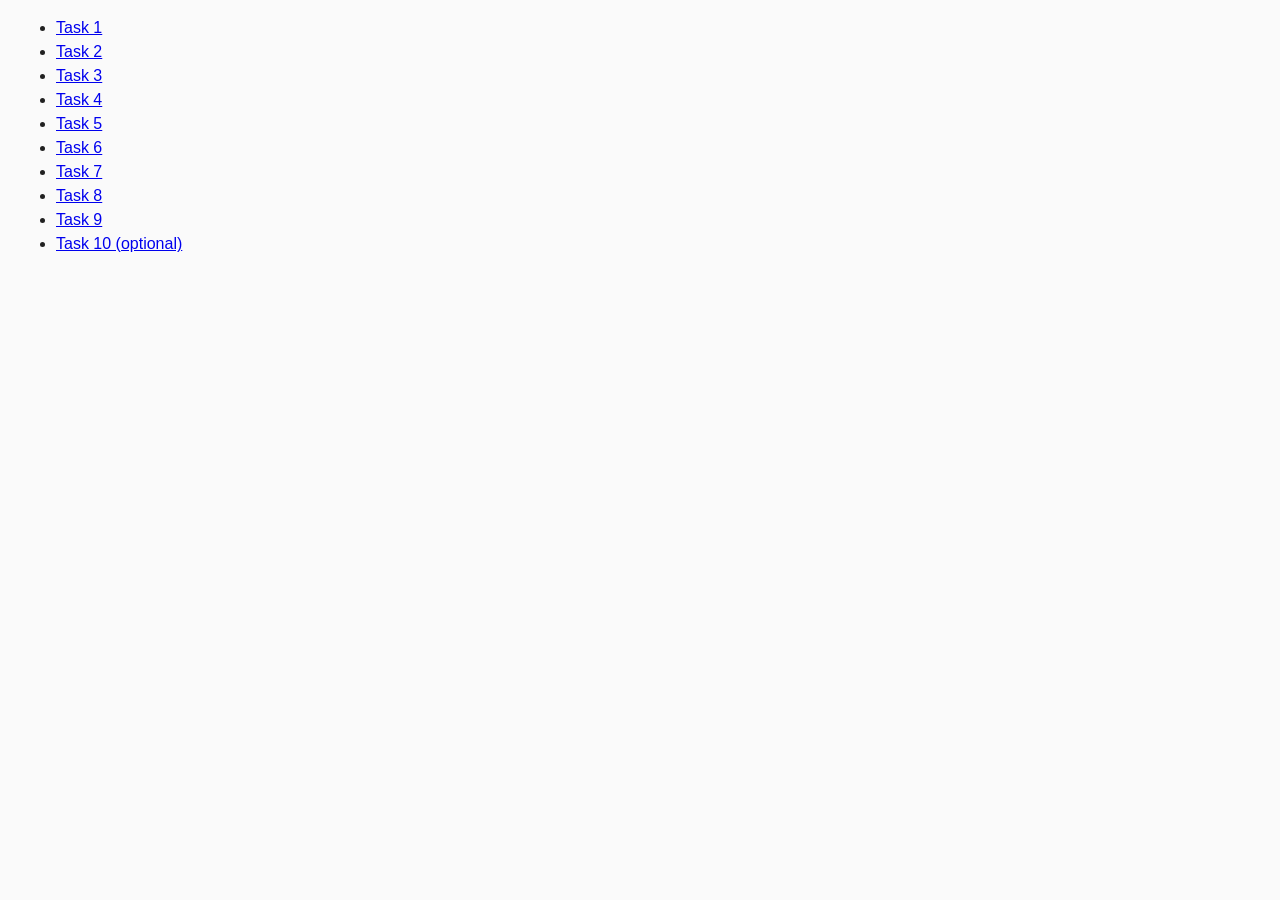
<file: index.html>
<!DOCTYPE html>
<html lang="ru">
  <head>
    <meta charset="UTF-8" />
    <meta http-equiv="X-UA-Compatible" content="IE=edge" />
    <meta name="viewport" content="width=device-width, initial-scale=1.0" />
    <title>Homework 6</title>
    <link rel="stylesheet" href="css/common.css" />
  </head>
  <body>
    <ul>
      <li><a href="task-01.html">Task 1</a></li>
      <li><a href="task-02.html">Task 2</a></li>
      <li><a href="task-03.html">Task 3</a></li>
      <li><a href="task-04.html">Task 4</a></li>
      <li><a href="task-05.html">Task 5</a></li>
      <li><a href="task-06.html">Task 6</a></li>
      <li><a href="task-07.html">Task 7</a></li>
      <li><a href="task-08.html">Task 8</a></li>
      <li><a href="task-09.html">Task 9</a></li>
      <li><a href="task-10.html">Task 10 (optional)</a></li>
    </ul>
  </body>
</html>
</file>
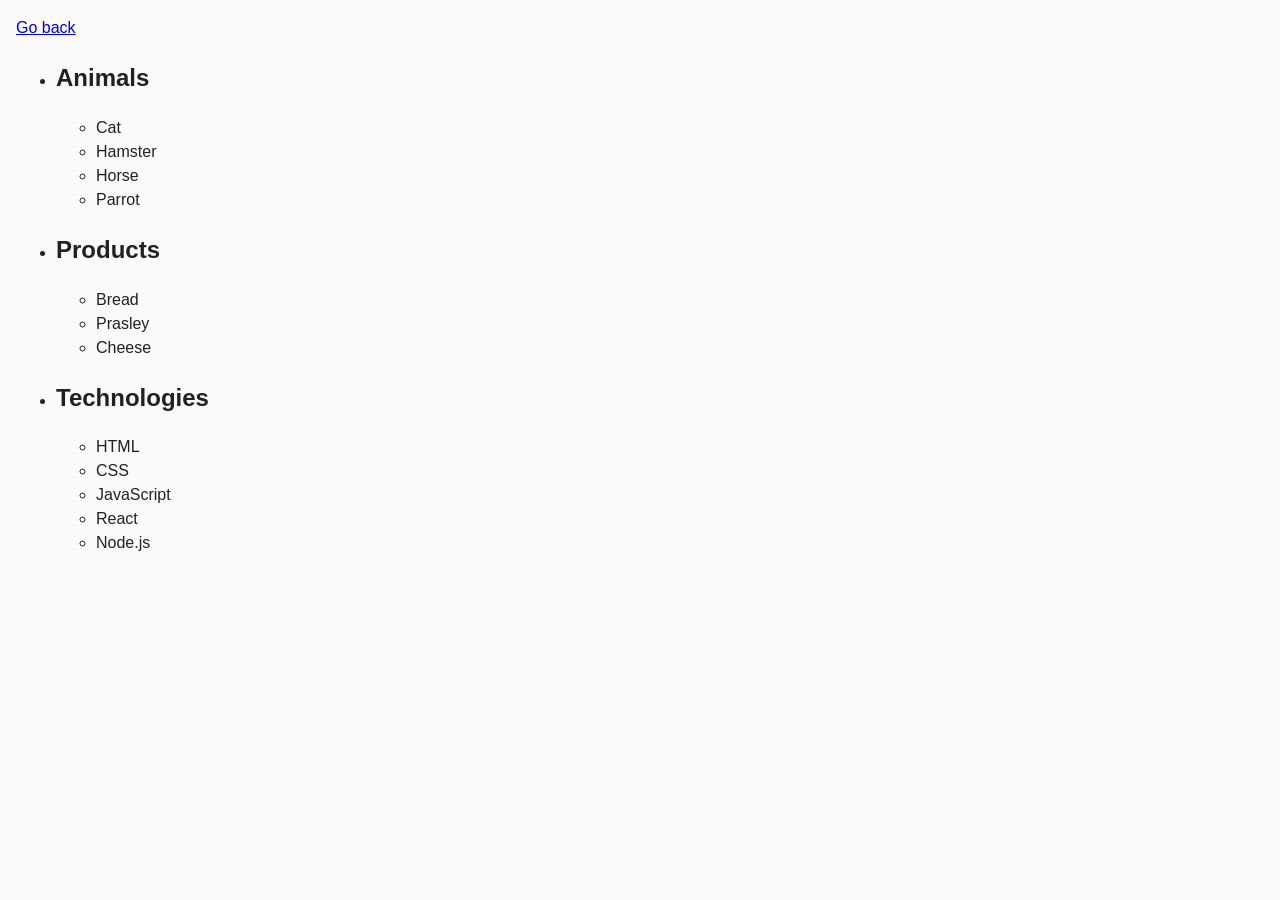
<file: task-01.html>
<!DOCTYPE html>
<html lang="ru">
  <head>
    <meta charset="UTF-8" />
    <meta http-equiv="X-UA-Compatible" content="IE=edge" />
    <meta name="viewport" content="width=device-width, initial-scale=1.0" />
    <title>Task 1</title>
    <link rel="stylesheet" href="css/common.css" />
  </head>
  <body>
    <p><a href="index.html">Go back</a></p>

    <ul id="categories">
      <li class="item">
        <h2>Animals</h2>

        <ul>
          <li>Cat</li>
          <li>Hamster</li>
          <li>Horse</li>
          <li>Parrot</li>
        </ul>
      </li>
      <li class="item">
        <h2>Products</h2>

        <ul>
          <li>Bread</li>
          <li>Prasley</li>
          <li>Cheese</li>
        </ul>
      </li>
      <li class="item">
        <h2>Technologies</h2>

        <ul>
          <li>HTML</li>
          <li>CSS</li>
          <li>JavaScript</li>
          <li>React</li>
          <li>Node.js</li>
        </ul>
      </li>
    </ul>

    <script src="js/task-01.js" type="module"></script>
  </body>
</html>
</file>
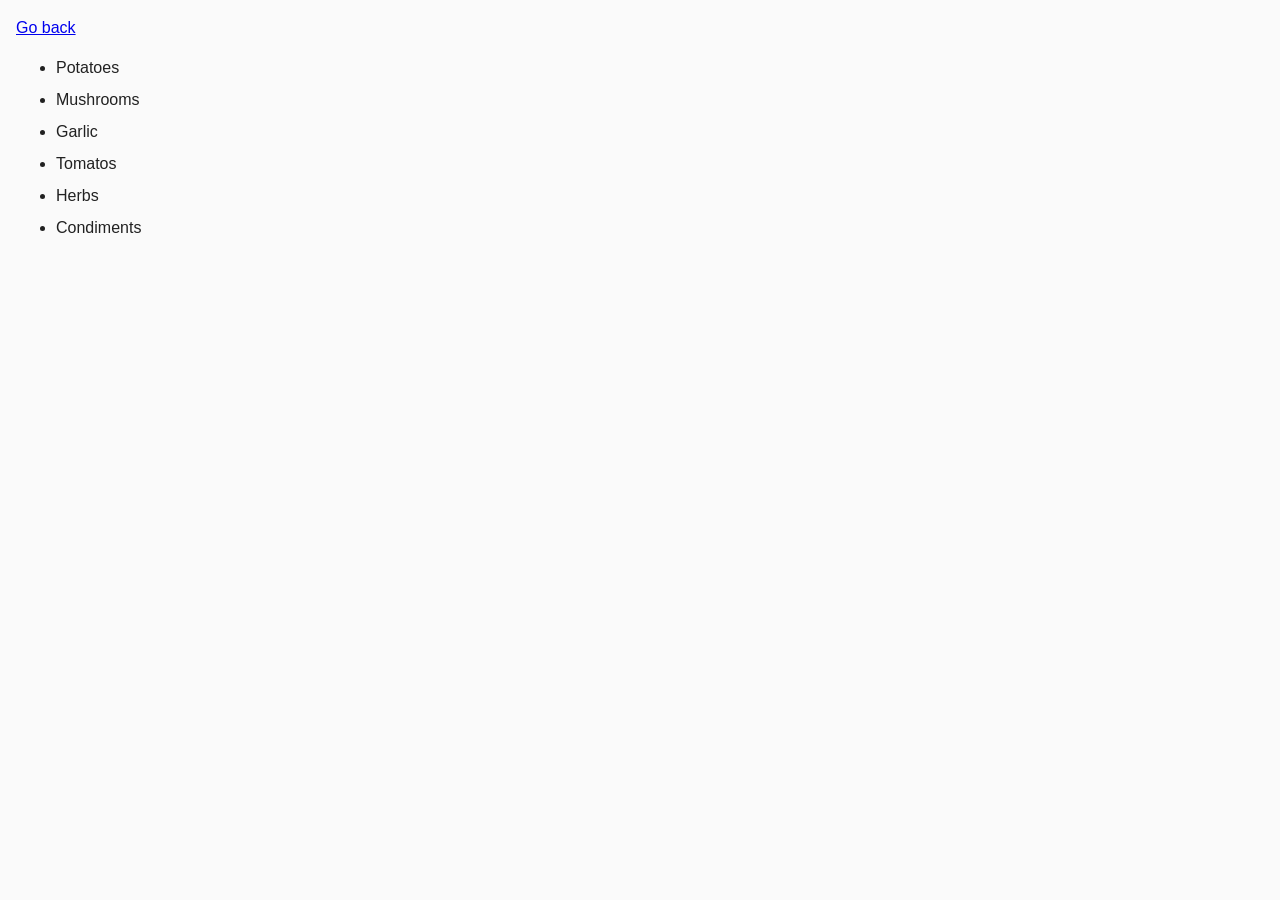
<file: task-02.html>
<!DOCTYPE html>
<html lang="ru">
  <head>
    <meta charset="UTF-8" />
    <meta http-equiv="X-UA-Compatible" content="IE=edge" />
    <meta name="viewport" content="width=device-width, initial-scale=1.0" />
    <title>Task 2</title>
    <link rel="stylesheet" href="css/common.css" />
    <style>
      .item {
        font-weight: 500;
      }

      .item:not(:last-child) {
        margin-bottom: 8px;
      }
    </style>
  </head>
  <body>
    <p><a href="index.html">Go back</a></p>

    <ul id="ingredients"></ul>

    <script src="js/task-02.js" type="module"></script>
  </body>
</html>
</file>
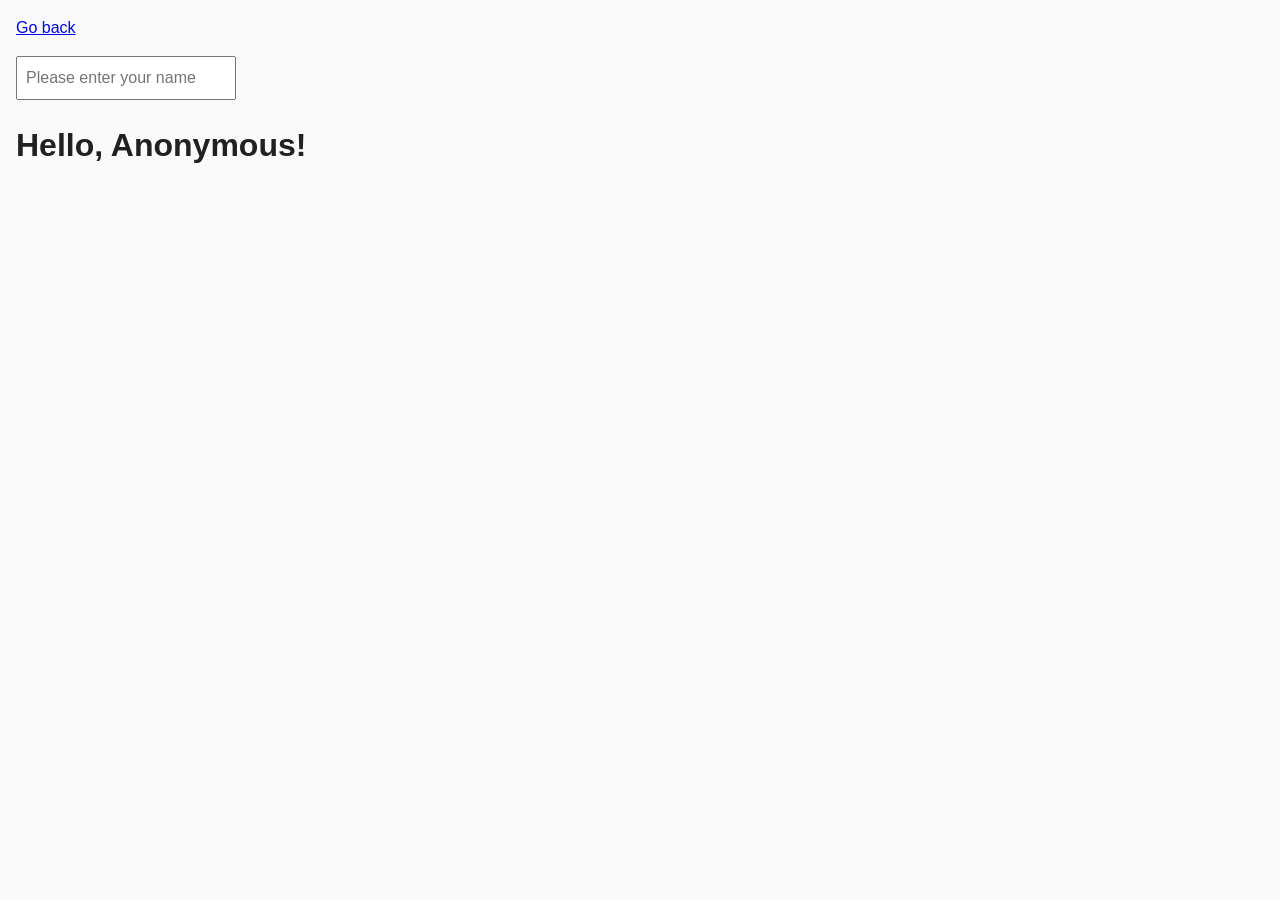
<file: task-05.html>
<!DOCTYPE html>
<html lang="ru">
  <head>
    <meta charset="UTF-8" />
    <meta http-equiv="X-UA-Compatible" content="IE=edge" />
    <meta name="viewport" content="width=device-width, initial-scale=1.0" />
    <title>Task 5</title>
    <link rel="stylesheet" href="css/common.css" />
  </head>
  <body>
    <p><a href="index.html">Go back</a></p>

    <input type="text" id="name-input" placeholder="Please enter your name" />
    <h1>Hello, <span id="name-output">Anonymous</span>!</h1>

    <script src="js/task-05.js" type="module"></script>
  </body>
</html>
</file>
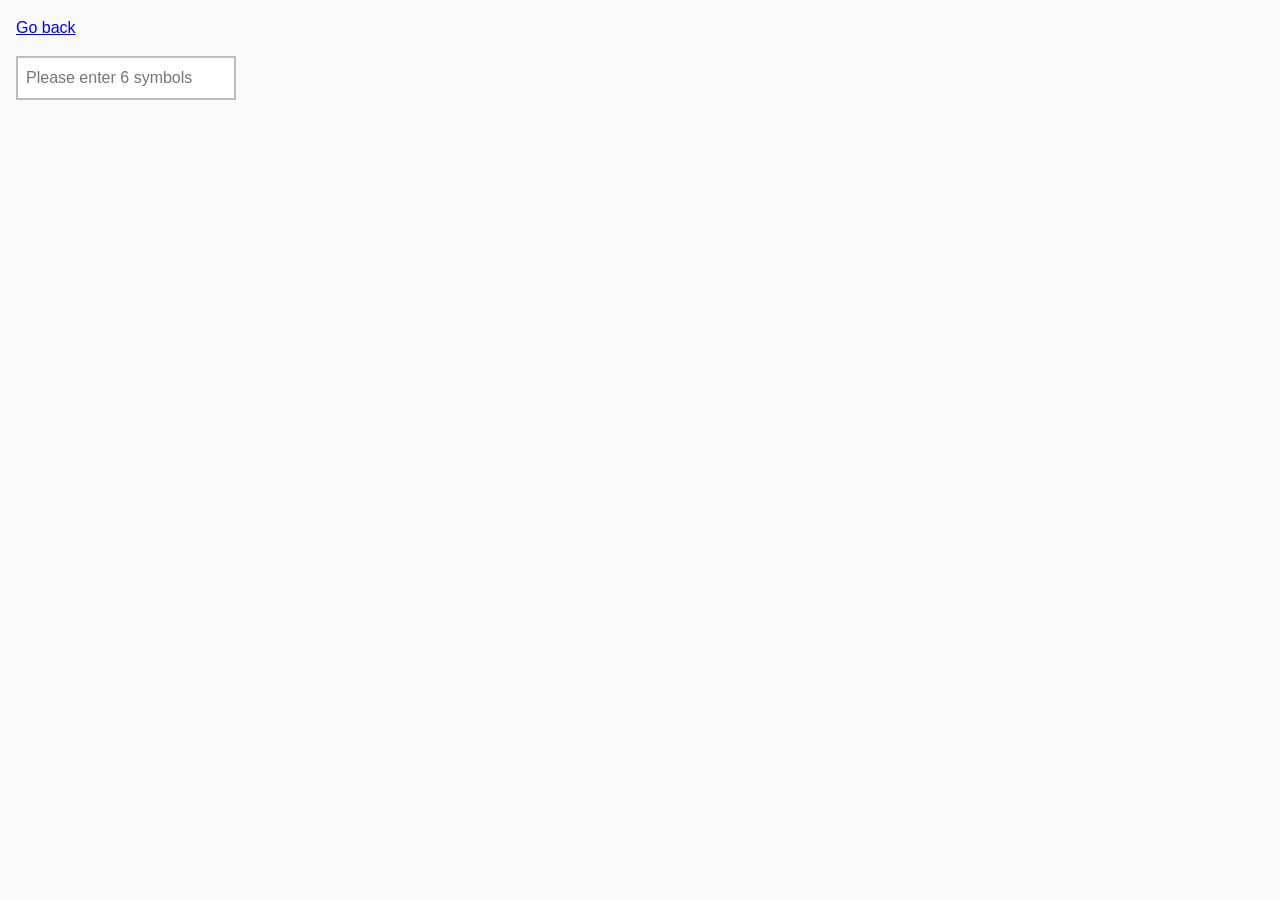
<file: task-06.html>
<!DOCTYPE html>
<html lang="ru">
  <head>
    <meta charset="UTF-8" />
    <meta http-equiv="X-UA-Compatible" content="IE=edge" />
    <meta name="viewport" content="width=device-width, initial-scale=1.0" />
    <title>Task 6</title>
    <link rel="stylesheet" href="css/common.css" />
    <style>
      #validation-input {
        border: 2px solid #bdbdbd;
      }

      #validation-input.valid {
        border-color: #4caf50;
      }

      #validation-input.invalid {
        border-color: #f44336;
      }
    </style>
  </head>
  <body>
    <p><a href="index.html">Go back</a></p>

    <input
      type="text"
      id="validation-input"
      data-length="6"
      placeholder="Please enter 6 symbols"
    />

    <script src="js/task-06.js" type="module"></script>
  </body>
</html>
</file>
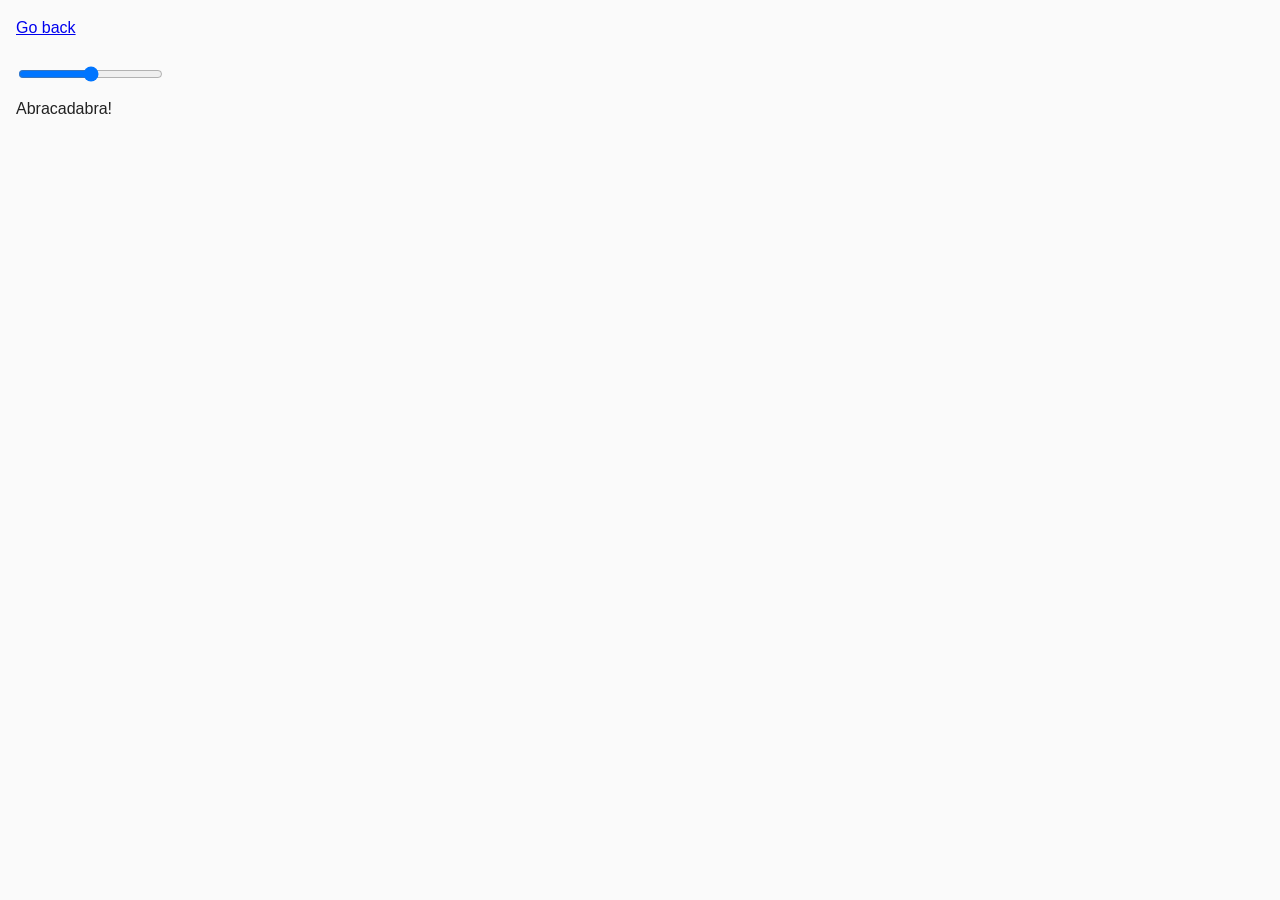
<file: task-07.html>
<!DOCTYPE html>
<html lang="ru">
  <head>
    <meta charset="UTF-8" />
    <meta http-equiv="X-UA-Compatible" content="IE=edge" />
    <meta name="viewport" content="width=device-width, initial-scale=1.0" />
    <title>Task 7</title>
    <link rel="stylesheet" href="css/common.css" />
  </head>
  <body>
    <p><a href="index.html">Go back</a></p>

    <input id="font-size-control" type="range" min="16" max="96" />
    <br />
    <span id="text">Abracadabra!</span>

    <script src="js/task-07.js" type="module"></script>
  </body>
</html>
</file>
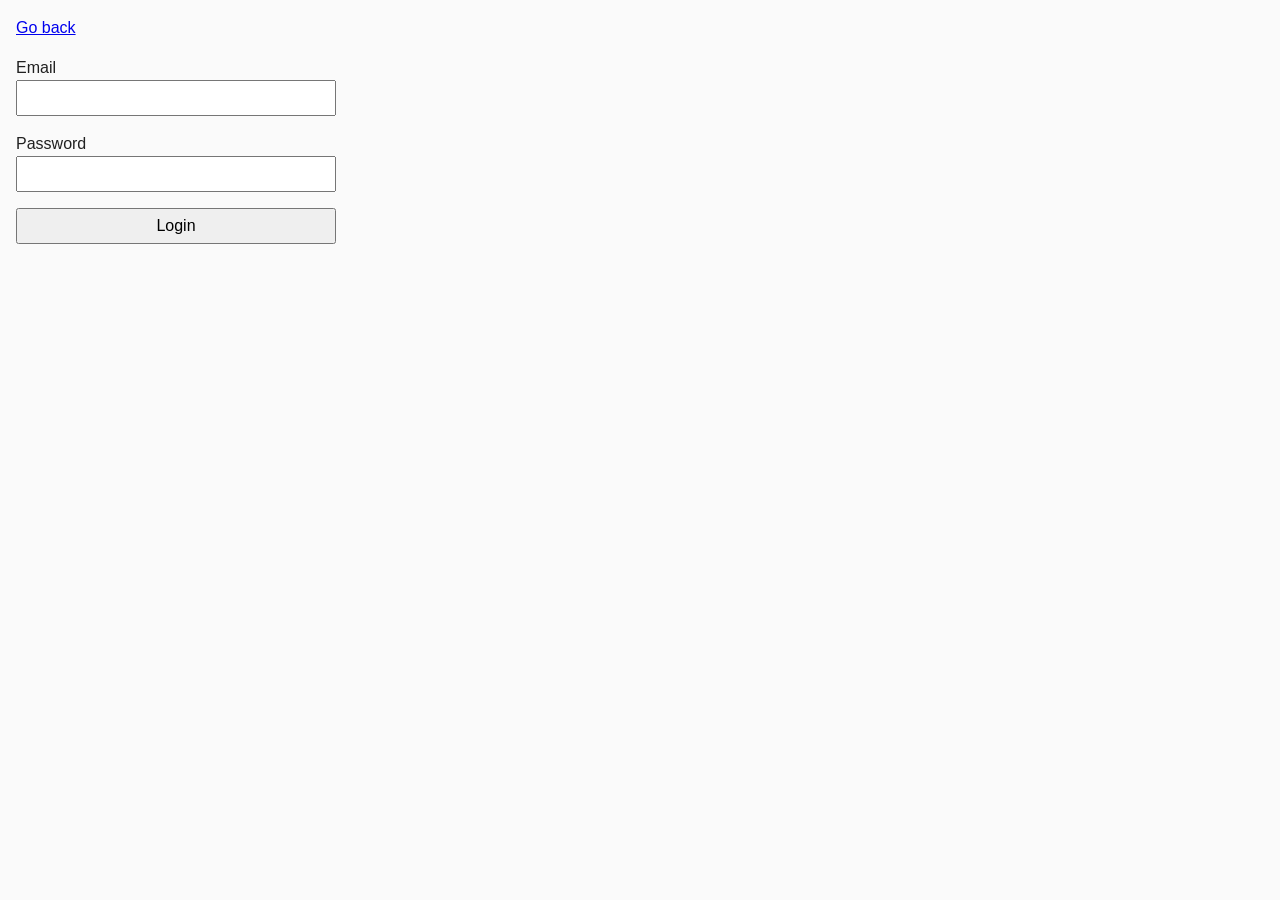
<file: task-08.html>
<!DOCTYPE html>
<html lang="ru">
  <head>
    <meta charset="UTF-8" />
    <meta http-equiv="X-UA-Compatible" content="IE=edge" />
    <meta name="viewport" content="width=device-width, initial-scale=1.0" />
    <title>Task 8</title>
    <link rel="stylesheet" href="css/common.css" />
    <style>
      .login-form {
        max-width: 320px;
        display: flex;
        flex-direction: column;
      }

      .login-form label {
        margin-bottom: 16px;
      }

      .login-form input,
      .login-form button {
        width: 100%;
        padding: 4px;
        font: inherit;
      }
    </style>
  </head>
  <body>
    <p><a href="index.html">Go back</a></p>

    <form class="login-form">
      <label>
        Email
        <input type="email" name="email" />
      </label>
      <label>
        Password
        <input type="password" name="password" />
      </label>
      <button type="submit">Login</button>
    </form>

    <script src="js/task-08.js" type="module"></script>
  </body>
</html>
</file>
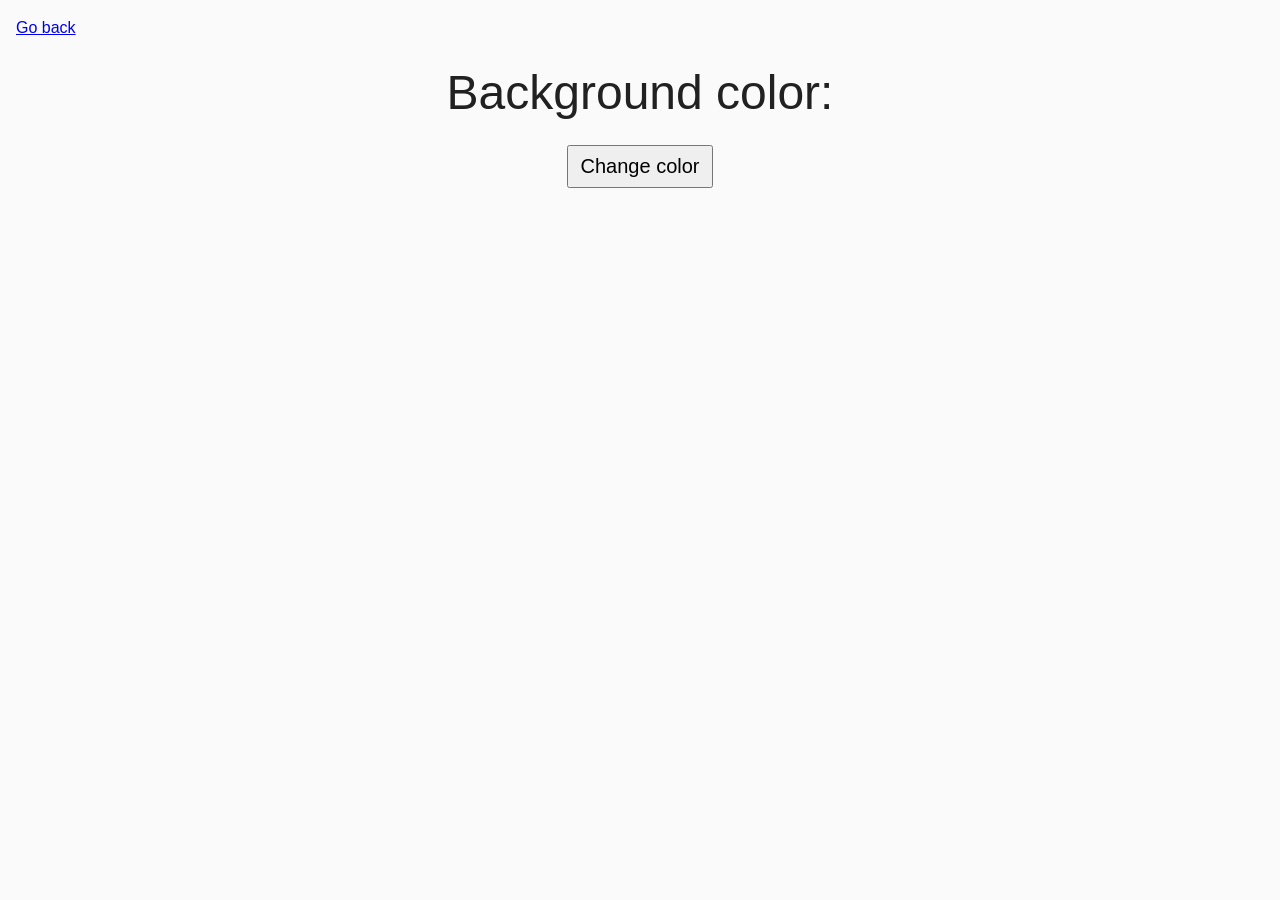
<file: task-09.html>
<!DOCTYPE html>
<html lang="ru">
  <head>
    <meta charset="UTF-8" />
    <meta http-equiv="X-UA-Compatible" content="IE=edge" />
    <meta name="viewport" content="width=device-width, initial-scale=1.0" />
    <title>Task 9</title>
    <link rel="stylesheet" href="css/common.css" />
    <style>
      .widget {
        text-align: center;
      }

      .widget p {
        margin-top: 0;
        margin-bottom: 16px;
        font-size: 48px;
      }

      .widget span {
        font-family: monospace;
      }

      .widget button {
        padding: 8px 12px;
        font-size: 20px;
        cursor: pointer;
      }
    </style>
  </head>
  <body>
    <p><a href="index.html">Go back</a></p>

    <div class="widget">
      <p>Background color: <span class="color"></span></p>
      <button type="button" class="change-color">Change color</button>
    </div>

    <script src="js/task-09.js" type="module"></script>
  </body>
</html>
</file>
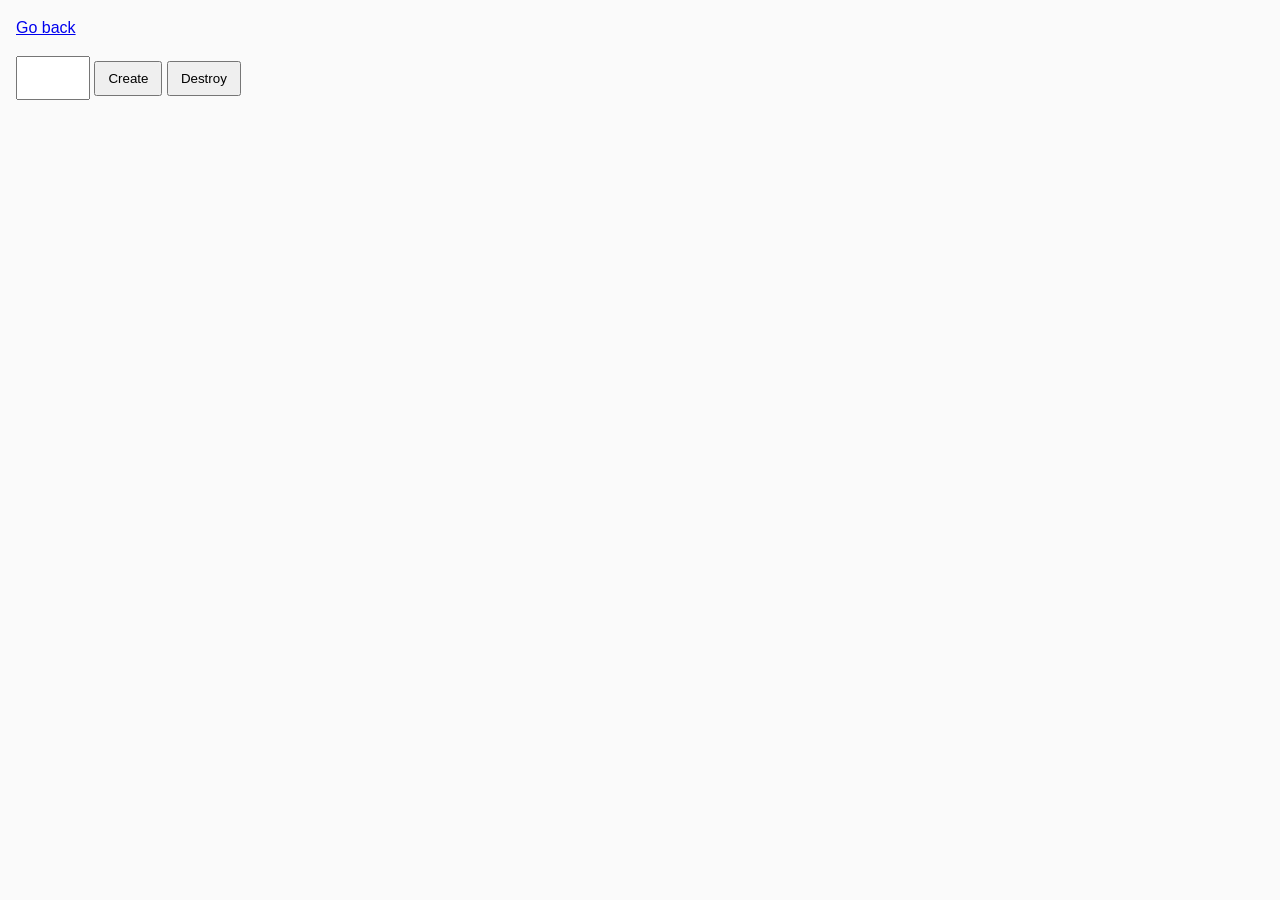
<file: task-10.html>
<!DOCTYPE html>
<html lang="ru">
  <head>
    <meta charset="UTF-8" />
    <meta http-equiv="X-UA-Compatible" content="IE=edge" />
    <meta name="viewport" content="width=device-width, initial-scale=1.0" />
    <title>Task 10 (optional)</title>
    <link rel="stylesheet" href="css/common.css" />
  </head>
  <body>
    <p><a href="index.html">Go back</a></p>

    <div id="controls">
      <input type="number" min="1" max="100" step="1" />
      <button type="button" data-create>Create</button>
      <button type="button" data-destroy>Destroy</button>
    </div>

    <div id="boxes"></div>

    <script src="js/task-10.js" type="module"></script>
  </body>
</html>
</file>
<file: css/common.css>
* {
  box-sizing: border-box;
}

body {
  margin: 16px;
  font-family: -apple-system, BlinkMacSystemFont, 'Segoe UI', Roboto, Oxygen,
    Ubuntu, Cantarell, 'Open Sans', 'Helvetica Neue', sans-serif;
  -webkit-font-smoothing: antialiased;
  -moz-osx-font-smoothing: grayscale;
  background-color: #fafafa;
  color: #212121;
  line-height: 1.5;
}

input {
  padding: 8px;
  font: inherit;
}

button {
  padding: 8px 12px;
  cursor: pointer;
}

.gallery {
  display: flex;
  gap: 20px;
  list-style: none;
}
</file>
